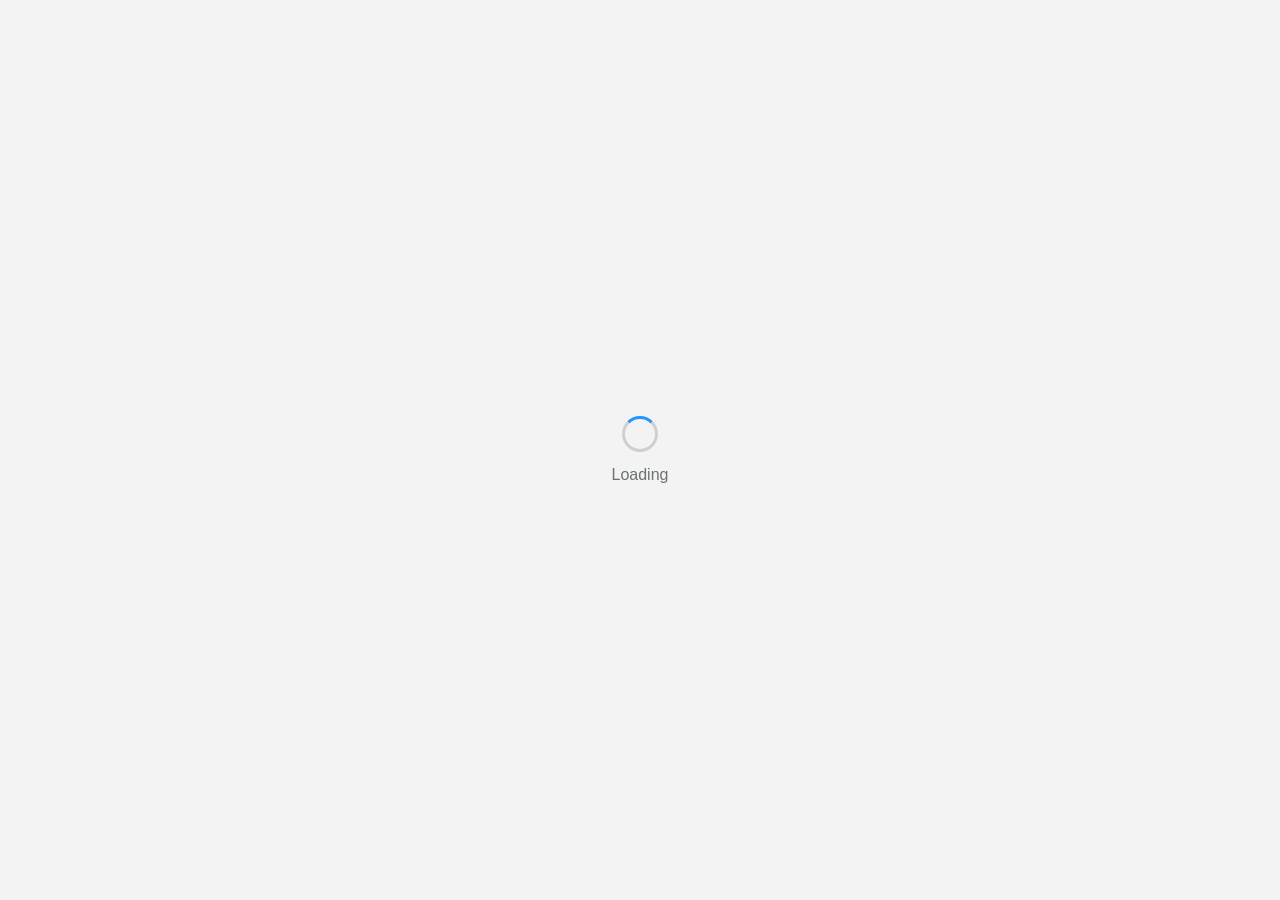
<file: index.html>
<!DOCTYPE html>
<html lang="en">
<head>
<meta charset="UTF-8">
<meta name="viewport" content="width=device-width, initial-scale=1, viewport-fit=cover">
<meta name="color-scheme" content="dark light">
<meta name="theme-color" content="#000000">
<meta name="description" content="Choose your rush — Sports or Casino.">
<title>365Scores — Choose Your Rush</title>
<link rel="preconnect" href="https://res.365scores.com" crossorigin>
<link rel="stylesheet" href="css/style.css">
</head>
<body>

<header class="brand-header">
  <span class="brand">365<span class="accent">PLAY</span></span>
</header>

<div id="app" class="is-locked">
  <div id="loadingOverlay" class="loading-overlay" role="status" aria-live="polite" aria-busy="true">
    <div class="spinner" aria-hidden="true"></div>
    <p>Loading</p>
  </div>

  <main class="hub" id="hubMain" hidden>
    <h1>Choose your rush</h1>
    <nav class="hub-actions" aria-label="Choose a vertical">
      <a class="btn-primary" id="linkSports" href="sports/index.html">⚽ Sports</a>
      <a class="btn-primary" id="linkCasino" href="casino/index.html">🎰 Casino</a>
    </nav>
  </main>
</div>

<script>
(function () {
  var LOAD_MS = 1500;
  var LOCK_MS = 320;
  var app = document.getElementById('app');
  var overlay = document.getElementById('loadingOverlay');
  var main = document.getElementById('hubMain');
  var sports = document.getElementById('linkSports');
  var casino = document.getElementById('linkCasino');
  var navigating = false;

  function randomVariant() {
    return Math.random() < 0.5 ? 'A' : 'B';
  }

  sports.href = 'sports/index.html?variant=' + randomVariant();
  casino.href = 'casino/index.html?variant=' + randomVariant();

  function unlock() {
    overlay.hidden = true;
    overlay.setAttribute('aria-busy', 'false');
    main.hidden = false;
    app.classList.remove('is-locked');
  }

  setTimeout(unlock, LOAD_MS);

  function guardClick(evt) {
    if (navigating || app.classList.contains('is-locked')) {
      evt.preventDefault();
      return;
    }
    navigating = true;
    app.classList.add('is-locked');
    // Keep locked through navigation; if the browser somehow stays, release after a beat.
    setTimeout(function () {
      navigating = false;
      app.classList.remove('is-locked');
    }, LOCK_MS);
  }

  sports.addEventListener('click', guardClick);
  casino.addEventListener('click', guardClick);
})();
</script>
</body>
</html>
</file>
<file: css/style.css>
/* ==========================================================================
   365Scores — Choose Your Rush (hub)
   Tokens + chrome mirrored from sports/css/style.css.
   ========================================================================== */

@font-face {
  font-family: '365 Sans';
  src: url('https://res.365scores.com/fonts/365_Sans_Regular.woff2') format('woff2');
  font-weight: 400;
  font-style: normal;
  font-display: swap;
}
@font-face {
  font-family: '365 Sans';
  src: url('https://res.365scores.com/fonts/365_Sans_Medium.woff2') format('woff2');
  font-weight: 500;
  font-style: normal;
  font-display: swap;
}
@font-face {
  font-family: '365 Sans';
  src: url('https://res.365scores.com/fonts/365_Sans_DemiBold.woff2') format('woff2');
  font-weight: 700;
  font-style: normal;
  font-display: swap;
}

:root {
  --header-bg: #000000;
  --surface: #05070b;
  --border: rgba(255, 255, 255, .1);
  --text: #ffffff;
  --text-dim: #9da0a2;
  --accent: #2194ff;
  --font-body: '365 Sans', Roboto, Heebo, -apple-system, BlinkMacSystemFont, sans-serif;
  --fs-base: 14px;
  --fs-md: 16px;
  --radius-sm: 3px;
  --anim-fast: 160ms;
  --anim: 320ms;
  --ease: cubic-bezier(.22, .9, .34, 1);
  --max-w: 480px;
  --surface-glow:
    radial-gradient(120% 55% at 50% 0%, rgba(33, 148, 255, .22), transparent 60%),
    radial-gradient(90% 45% at 90% 100%, rgba(33, 148, 255, .1), transparent 55%),
    repeating-linear-gradient(115deg, rgba(255, 255, 255, .025) 0px, rgba(255, 255, 255, .025) 1px, transparent 1px, transparent 140px),
    repeating-linear-gradient(25deg, rgba(255, 255, 255, .02) 0px, rgba(255, 255, 255, .02) 1px, transparent 1px, transparent 160px);
}

@media (prefers-color-scheme: light) {
  :root {
    --surface: #f3f3f3;
    --border: #ced0d0;
    --text: #151e22;
    --text-dim: #6b7173;
    --surface-glow: none;
  }
}

* { box-sizing: border-box; }

html, body {
  margin: 0;
  padding: 0;
  background-color: var(--surface);
  background-image: var(--surface-glow);
  background-repeat: no-repeat;
  background-attachment: fixed;
  color: var(--text);
}

body {
  font-family: var(--font-body);
  -webkit-font-smoothing: antialiased;
  min-height: 100vh;
  min-height: 100dvh;
  display: flex;
  flex-direction: column;
}

h1 { margin: 0; }

#app {
  width: 100%;
  flex: 1;
  display: flex;
  flex-direction: column;
}

.brand-header {
  position: sticky;
  top: 0;
  z-index: 20;
  width: 100%;
  background: var(--header-bg);
  padding: 14px 16px;
}

.brand-header .brand {
  font-size: 20px;
  font-weight: 700;
  letter-spacing: 0.5px;
  color: #fff;
  text-transform: uppercase;
}

.brand-header .brand .accent { color: var(--accent); }

.hub {
  flex: 1;
  display: flex;
  flex-direction: column;
  align-items: center;
  justify-content: center;
  text-align: center;
  gap: 28px;
  padding: 24px;
}

.hub h1 {
  font-size: clamp(26px, 8vw, 36px);
  font-weight: 700;
  line-height: 1.15;
  letter-spacing: -0.3px;
  max-width: 340px;
}

.hub-actions {
  display: flex;
  flex-direction: column;
  gap: 12px;
  width: 100%;
  max-width: 340px;
}

.btn-primary, .btn-secondary {
  border: none;
  border-radius: var(--radius-sm);
  padding: 17px 18px;
  font-size: var(--fs-md);
  font-weight: 700;
  font-family: inherit;
  cursor: pointer;
  transition: transform var(--anim-fast) var(--ease), opacity var(--anim-fast) var(--ease);
  text-align: center;
  text-decoration: none;
  display: block;
  -webkit-tap-highlight-color: transparent;
  background: var(--accent);
  color: #fff;
}

.btn-primary:active,
.btn-secondary:active { transform: scale(0.98); }

.loading-overlay {
  position: fixed;
  inset: 0;
  z-index: 100;
  display: flex;
  flex-direction: column;
  align-items: center;
  justify-content: center;
  gap: 14px;
  background-color: var(--surface);
  background-image: var(--surface-glow);
  background-repeat: no-repeat;
  background-attachment: fixed;
}

.loading-overlay[hidden] {
  display: none !important;
}

.loading-overlay p {
  margin: 0;
  color: var(--text-dim);
  font-size: var(--fs-md);
}

.spinner {
  width: 36px;
  height: 36px;
  border: 3px solid var(--border);
  border-top-color: var(--accent);
  border-radius: 50%;
  animation: hub-spin 0.8s linear infinite;
}

@keyframes hub-spin {
  to { transform: rotate(360deg); }
}

.is-locked .btn-primary,
.is-locked .btn-secondary {
  pointer-events: none;
  opacity: 0.7;
}

@media (prefers-reduced-motion: reduce) {
  .btn-primary, .btn-secondary { transition-duration: .001ms; }
  .spinner { animation-duration: .001ms; animation-iteration-count: 1; }
}
</file>
